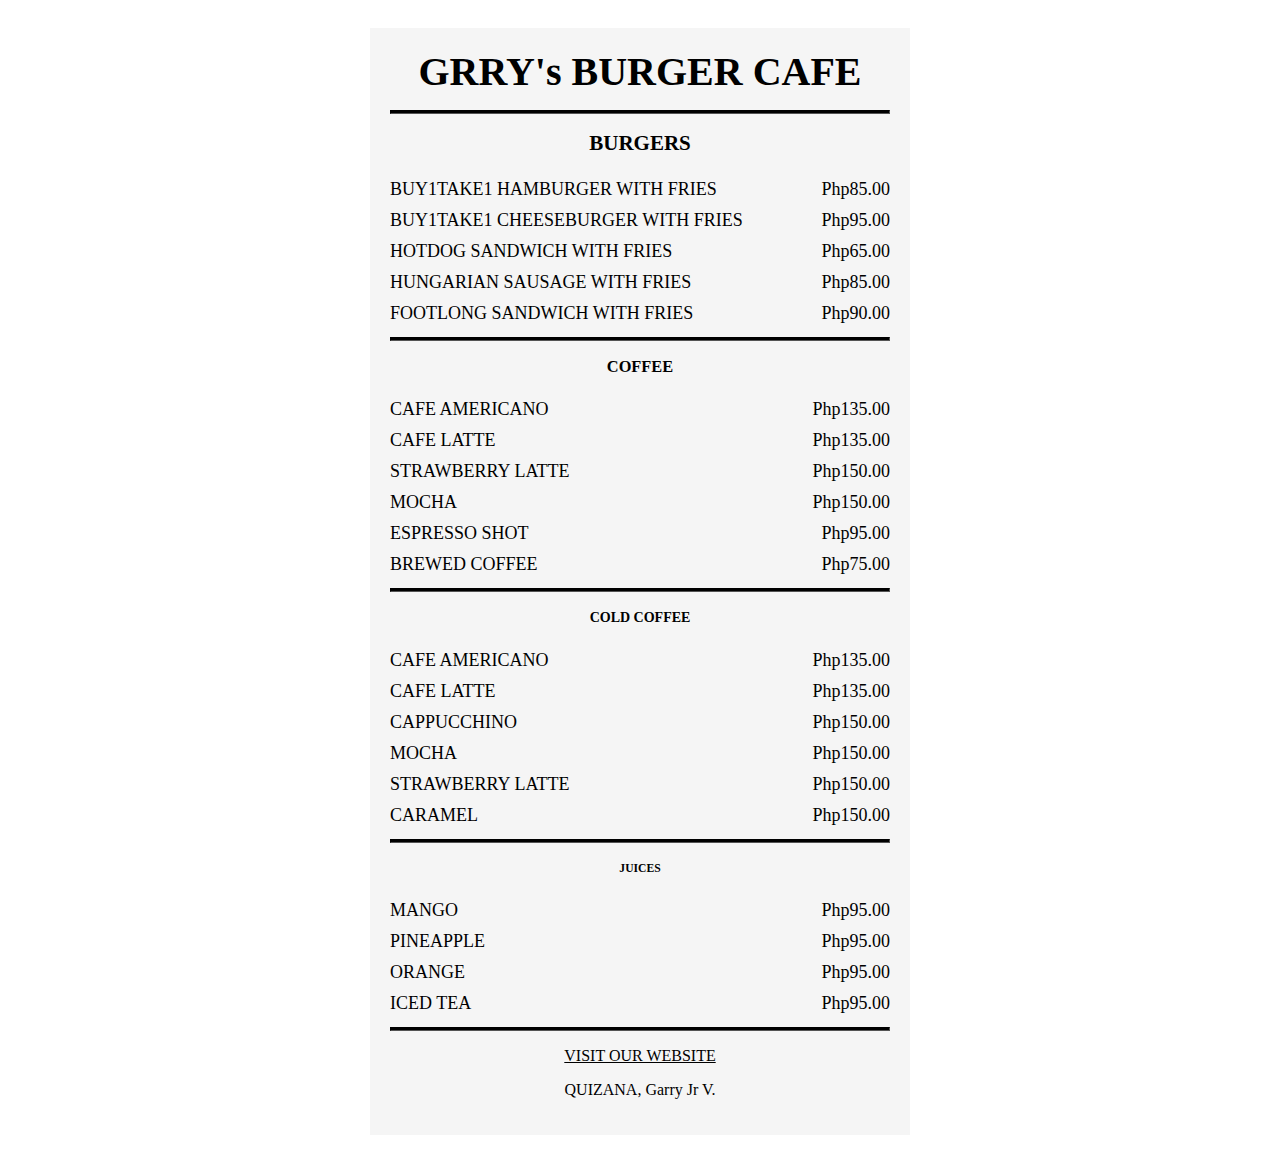
<file: HTML & CSS Basics/index.html>
<!--http://htmlpreview.github.io/?https://github.com/QZN-GRRY/BSCS-2D-QUIZANA-Garry-Jr-V./blob/992ab6082a1291911160c18c8b1172999c65f8cb/HTML%20%26%20CSS%20Basics/index.html-->
<!DOCTYPE html>
<html lang="en">
<head>
    <meta charset="UTF-8">
    <meta name="viewport" content="width=device-width, initial-scale=1.0">
    <title>Food Menu</title>
    <link rel="stylesheet" href="styles1.css">
</head>
<body>
	<div class="menu">
		<header>
			<h1>GRRY's BURGER CAFE</h1>
		</header>
		<hr>

		<section>
			<h2><strong>BURGERS</strong></h2>
			<article class="item">
				<p class="flavor">BUY1TAKE1 HAMBURGER WITH FRIES</p><p class="price">Php85.00</p>
			</article>
			<article class="item">
				<p class="flavor">BUY1TAKE1 CHEESEBURGER WITH FRIES</p><p class="price">Php95.00</p>
			</article>
			<article class="item">
				<p class="flavor">HOTDOG SANDWICH WITH FRIES</p><p class="price">Php65.00</p>
			</article>
			<article class="item">
				<p class="flavor">HUNGARIAN SAUSAGE WITH FRIES</p><p class="price">Php85.00</p>
			</article>
			<article class="item">
				<p class="flavor">FOOTLONG SANDWICH WITH FRIES</p><p class="price">Php90.00</p>
			</article>
		</section>
		<hr>

		<section>
			<h3><strong>COFFEE</strong></h3>
			<article class="item">
				<p class="flavor">CAFE AMERICANO</p><p class="price">Php135.00</p>
			</article>
			<article class="item">
				<p class="flavor">CAFE LATTE</p><p class="price">Php135.00</p>
			</article>
			<article class="item">
				<p class="flavor">STRAWBERRY LATTE</p><p class="price">Php150.00</p>
			</article>
			<article class="item">
				<p class="flavor">MOCHA</p><p class="price">Php150.00</p>
			</article>
			<article class="item">
				<p class="flavor">ESPRESSO SHOT</p><p class="price">Php95.00</p>
			</article>
			<article class="item">
				<p class="flavor">BREWED COFFEE</p><p class="price">Php75.00</p>
			</article>
		</section>
		<hr>

		<section>
			<h4><strong>COLD COFFEE</strong></h4>
			<article class="item">
				<p class="flavor">CAFE AMERICANO</p><p class="price">Php135.00</p>
			</article>
			<article class="item">
				<p class="flavor">CAFE LATTE</p><p class="price">Php135.00</p>
			</article>
			<article class="item">
				<p class="flavor">CAPPUCCHINO</p><p class="price">Php150.00</p>
			</article>
			<article class="item">
				<p class="flavor">MOCHA</p><p class="price">Php150.00</p>
			</article>
			<article class="item">
				<p class="flavor">STRAWBERRY LATTE</p><p class="price">Php150.00</p>
			</article>
			<article class="item">
				<p class="flavor">CARAMEL</p><p class="price">Php150.00</p>
			</article>
		</section>
		<hr>

		<section>
			<h5><strong>JUICES</strong></h5>
			<article class="item">
				<p class="flavor">MANGO</p><p class="price">Php95.00</p>
			</article>
			<article class="item">
				<p class="flavor">PINEAPPLE</p><p class="price">Php95.00</p>
			</article>
			<article class="item">
				<p class="flavor">ORANGE</p><p class="price">Php95.00</p>
			</article>
			<article class="item">
				<p class="flavor">ICED TEA</p><p class="price">Php95.00</p>
			</article>
		</section>
		<hr>

		<footer>
			<p><a href="Regform.html">VISIT OUR WEBSITE</a></p>
            <p>QUIZANA, Garry Jr V.</p>
		</footer>
	</div>
</body>
</html>
</file>
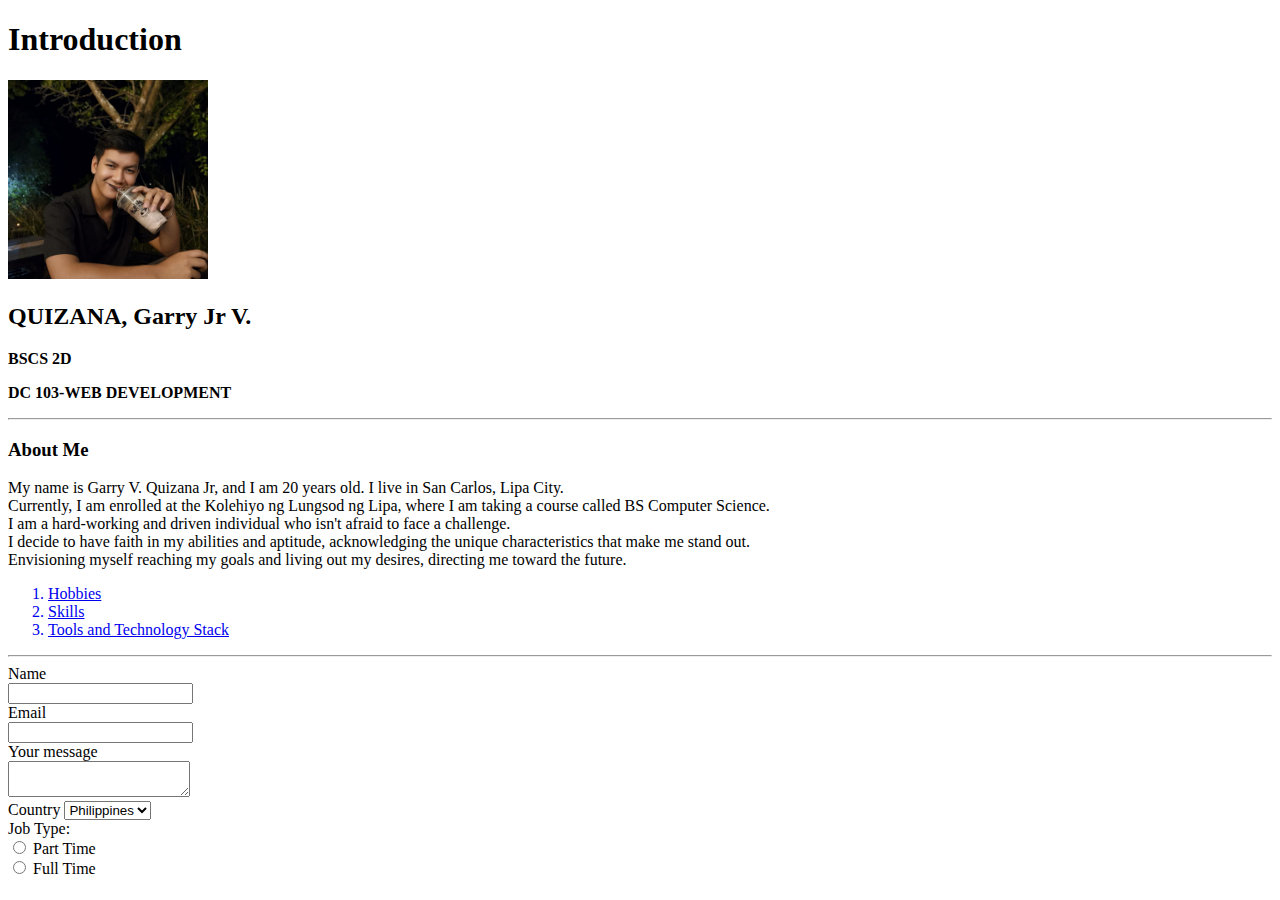
<file: HTML Basics/index.html>
<!--http://htmlpreview.github.io/?https://github.com/QZN-GRRY/BSCS-2D-QUIZANA-Garry-Jr-V./blob/2c209793aa4c0b81fad0df77abf8549f56d76f2e/HTML%20Basics/index.html-->
<!DOCTYPE html>
<html lang="en">
    <head>
        <meta charset="UTF-8">
        <meta name="viewport" content="width=device-width, initial-scale=1.0">
        <title>Home Page</title>
    </head>
    <body>
        <div>
            <h1>Introduction</h1>
            <img src="IMG\quizana.jpg" alt="My Profile Picture" width="200">
            <h2>QUIZANA, Garry Jr V.</h2>
            <p><strong>BSCS 2D</strong></p>
            <p><strong>DC 103-WEB DEVELOPMENT</strong></p>
        </div>

        <hr>

        <div>
            <h3>About Me</h3>
            <p>My name is Garry V. Quizana Jr, and I am 20 years old. I live in San Carlos, Lipa City. <br>Currently, I am enrolled at the Kolehiyo ng Lungsod ng Lipa, where I am taking a course called BS Computer Science. <br>I am a hard-working and driven individual who isn't afraid to face a challenge. <br>I decide to have faith in my abilities and aptitude, acknowledging the unique characteristics that make me stand out. <br>Envisioning myself reaching my goals and living out my desires, directing me toward the future.</p>

            <ol>
                <a href="hobbies.html"><li>Hobbies</li></a>
                <a href="skills.html"><li>Skills</li></a>
                <a href="tools.html"><li>Tools and Technology Stack</li></a>
            </ol>
        </div>
            <hr>
        <div>
            <form>
                <label for="name">Name</label><br>
                <input type="text" name="name" id="name"><br>

                <label for="email">Email</label><br>
                <input type="email" name="email" id="email"><br>

                <label for="message">Your message</label><br>
                <textarea name="message" id="message"></textarea><br>

                <label for="country">Country</label>
                <select name="country" id="country">
                    <option value="Philippines">Philippines</option>
                    <option value="Japan">Japan</option>
                    <option value="China">China</option>
                </select>
                <br>

                <label for="jobType">Job Type: </label><br>
                <input type="radio" value="parttime" id="parttime" name="jobType">
                <label for="parttime">Part Time</label><br>
                <input type="radio" value="fulltime" id="fulltime" name="jobType">
                <label for="fulltime">Full Time</label><br>
            </form>
        </div>
    </body>
</html>
</file>
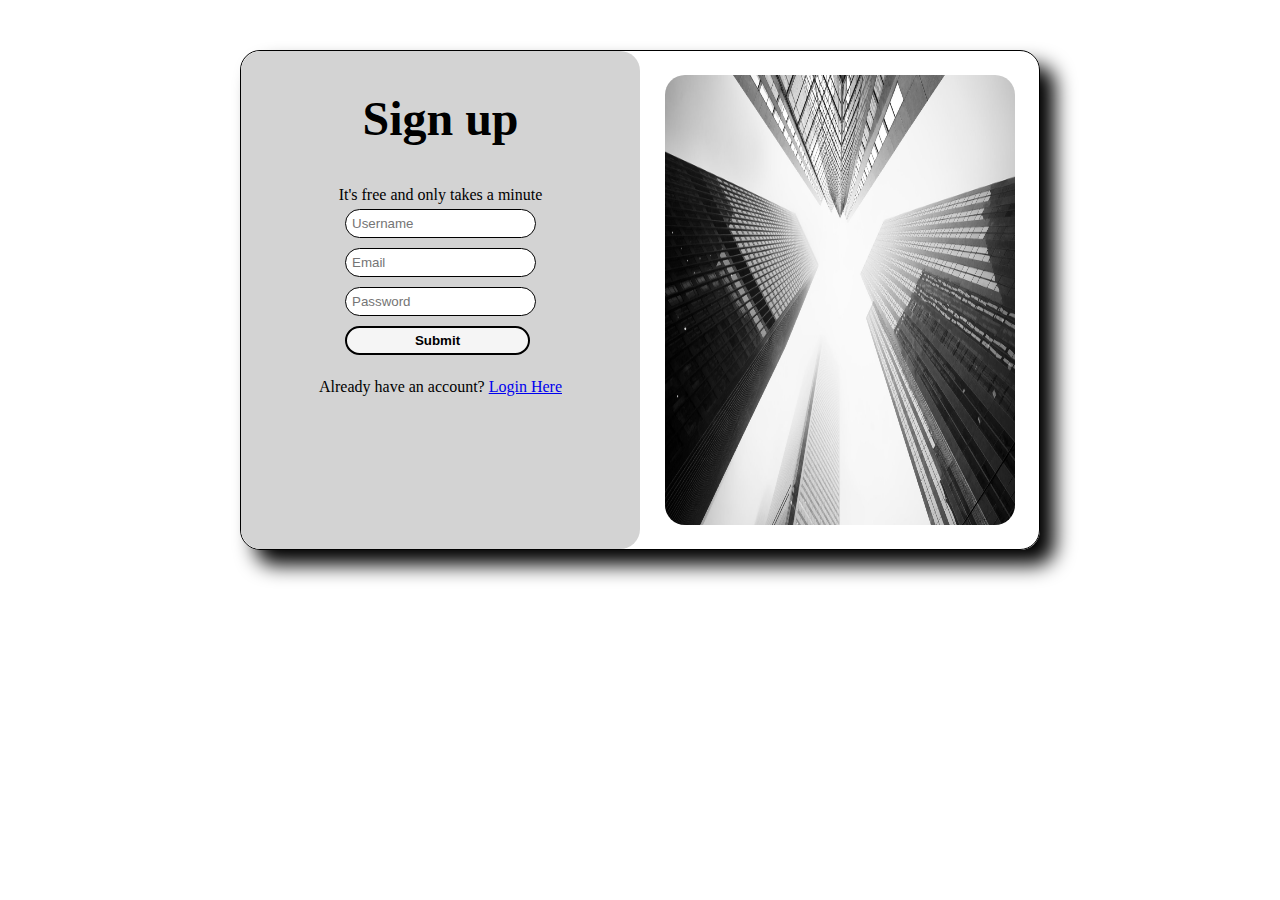
<file: Sign up Form/index.html>
<!--http://htmlpreview.github.io/?https://github.com/QZN-GRRY/BSCS-2D-QUIZANA-Garry-Jr-V./blob/8b8ee70cf21f56697a38292c2fc1eb26d8edaf73/Sign%20up%20Form/index.html-->
<!DOCTYPE html>
<html lang="en">
<head>
    <meta charset="UTF-8">
    <meta name="viewport" content="width=device-width, initial-scale=1.0">
    <title>Document</title>
    <link rel="stylesheet" href="style.css">
</head>
<body>
    <div class="container">
        <div class="left-pannel">

            <h1>Sign up</h1>
            <p>It's free and only takes a minute</p>

            <form action="" class="signup-form">
                <input type="text" name="username" id="username" placeholder="Username" required><br>
                <input type="email" name="email" id="email" placeholder="Email" required><br>
                <input type="password" name="password" id="password" placeholder="Password" required><br>
                <input type="submit" class="btn-signup"><br>
            </form>
            <br>

            <p>Already have an account? <a href="#">Login Here</a></p><br>
        </div>

        <div class="right-pannel">
            <img src="IMG\background.jpg" alt="">
        </div>
    </div>
</body>
</html>
</file>
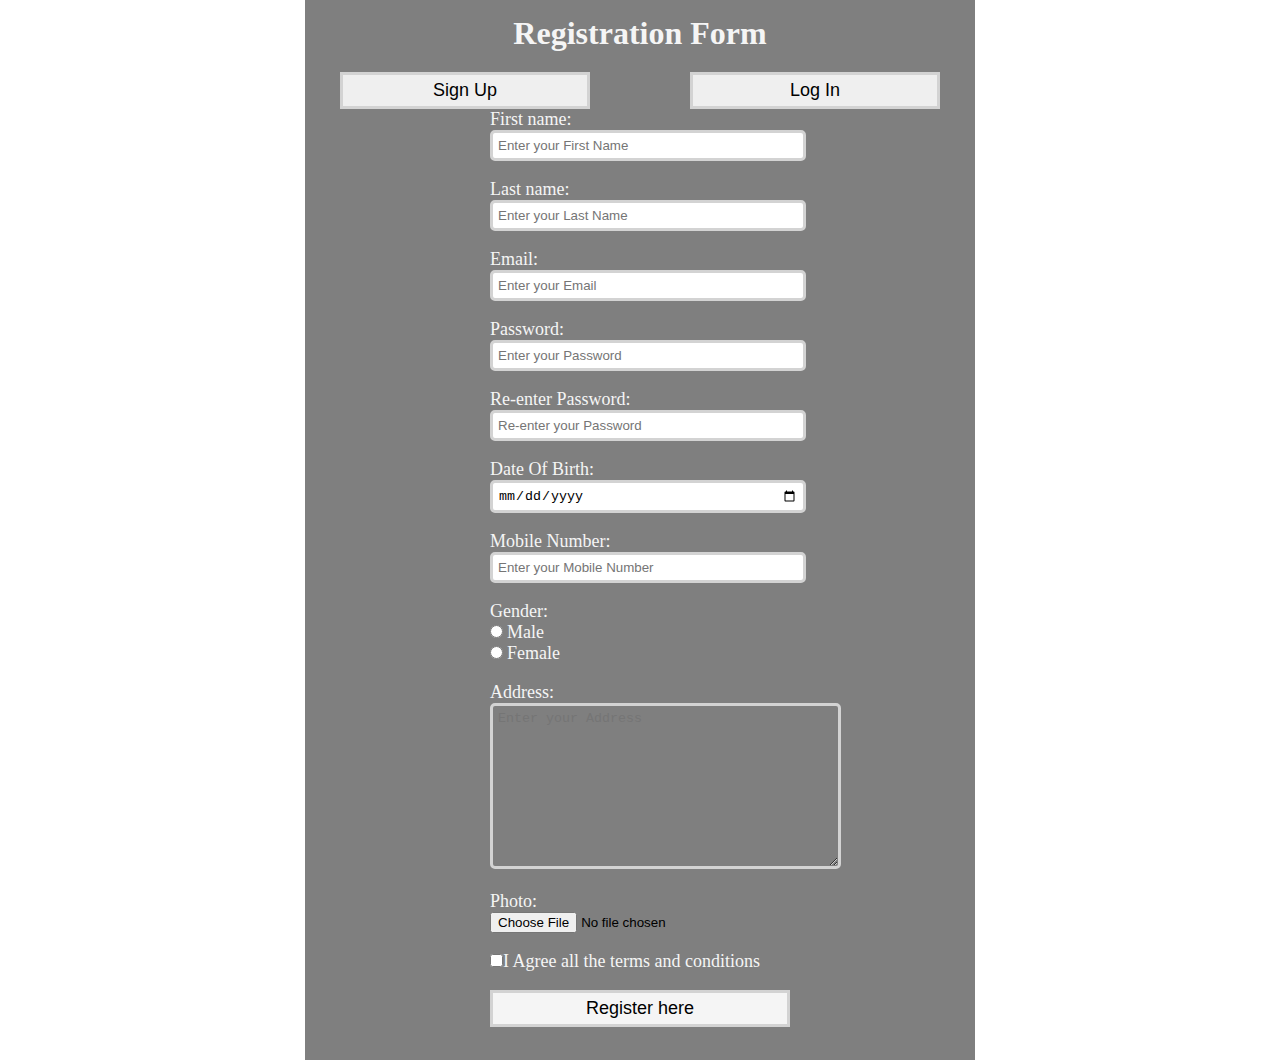
<file: HTML & CSS Basics/Regform.html>
<!--http://htmlpreview.github.io/?https://github.com/QZN-GRRY/BSCS-2D-QUIZANA-Garry-Jr-V./blob/4b6496d11267f9bd7a0dcbe6528b09b5727db089/HTML%20%26%20CSS%20Basics/Regform.html#L1C4-L1C172-->
<!DOCTYPE html>
<html lang="en">
    <head>
        <meta charset="UTF-8">
        <meta name="viewport" content="width=device-width, initial-scale=1.0">
        <title>Registration Form</title>
        <link rel="stylesheet" href="css/styles2.css" type="text/css">
    </head>
    <body>
        <div class="reg">
            <h1>Registration Form</h1>
            <div class="buttons">
                <button type="submit" id="signup">Sign Up</button>
                <button type="submit" id="sign">Log In</button>
                <form method="post" id="reg" action="..php">
                    <label>First name:</label><br>
                    <input type="text" name="name" id="name" placeholder="Enter your First Name"><br><br>
                    <label>Last name:</label><br>
                    <input type="text" name="name" id="name" placeholder="Enter your Last Name"><br><br>
                    <label>Email:</label><br>
                    <input type="email" name="email" id="name" placeholder="Enter your Email"><br><br>
                    <label>Password:</label><br>
                    <input type="password" name="pass" id="name" placeholder="Enter your Password"><br><br>
                    <label>Re-enter Password:</label><br>
                    <input type="password" name="pass" id="name" placeholder="Re-enter your Password"><br><br>
                    <label>Date Of Birth:</label><br>
                    <input type="date" name="date" id="name" placeholder="Enter your DOB"><br><br>
                    <label>Mobile Number:</label><br>
                    <input type="number" name="num" id="name" placeholder="Enter your Mobile Number"><br><br>
                    <label for="gender">Gender:</label><br>
                    <input type="radio" value="male" id="male" name="gender">
                    <label for="male">Male</label><br>
                    <input type="radio" value="female" id="female" name="gender">
                    <label for="female">Female</label>
                    <br><br>
                    <label>Address:</label><br>
                    <textarea rows="10" cols="40" placeholder="Enter your Address" id="text"></textarea>
                    <br><br>
                    <label>Photo:</label>
                    <input type="file" name="photo" size=""><br><br>
                    <label><input type="checkbox" id="ch"><span id="ch">I Agree all the terms and conditions</span></input></label>
                    <br><br>
                    <button type="submit" id="sub">Register here</button>
                </form>
            </div>
        </div>
    </body>
</html>
</file>
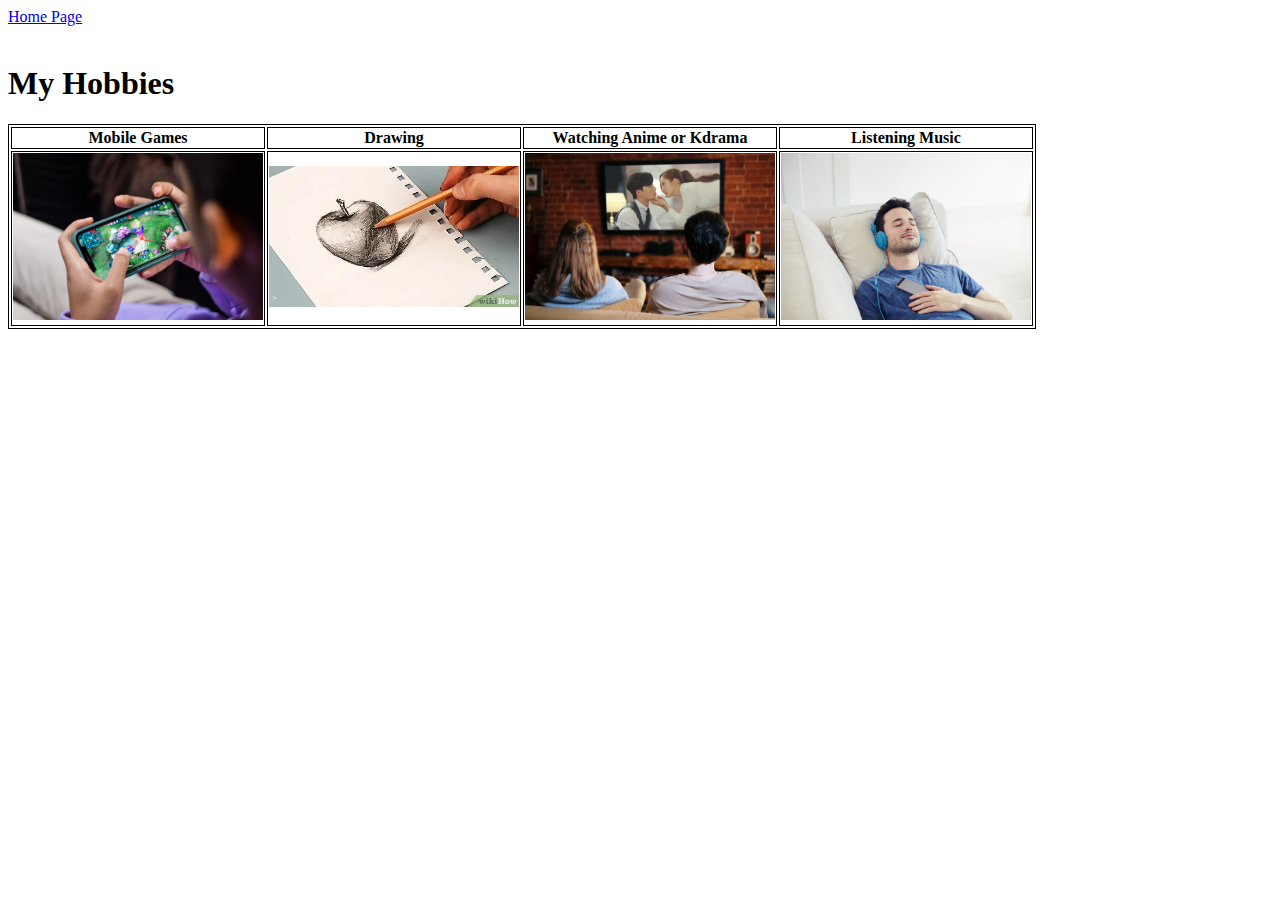
<file: HTML Basics/hobbies.html>
<!--http://htmlpreview.github.io/?https://github.com/QZN-GRRY/BSCS-2D-QUIZANA-Garry-Jr-V./blob/b6164c7909c2264a9a250f86d020b738b540ea1f/HTML%20Basics/hobbies.html-->
<!DOCTYPE html>
<html lang="en">
    <head>
        <meta charset="UTF-8">
        <meta name="viewport" content="width=device-width, initial-scale=1.0">
        <title>Hobbies</title>
        <style>
            table, th, td{
                border: 1px black solid;
            }
        </style>
    </head>
    <body>
        <a href="index.html">Home Page</a>
        <br>
        <br>

        <h1>My Hobbies</h1>
        <table>
            <thead>
                <tr>
                    <th>Mobile Games</th>
                    <th>Drawing</th>
                    <th>Watching Anime or Kdrama</th>   
                    <th>Listening Music</th>
                </tr>
            </thead>
            <tbody>
                <tr>
                    <td><img src="IMG\Mobile games.jpg" alt="mobile games" width="250"></td>
                    <td><img src="IMG\Drawing.jpg" alt="drawing" width="250"></td>
                    <td><img src="IMG\Watching anime or kdrama.jpg" alt="watching anime or kdrama" width="250"></td>
                    <td><img src="IMG\Listening Music.jpg" alt="listening music" width="250"></td>
                </tr>
            </tbody>
        </table>
    </body>
</html>
</file>
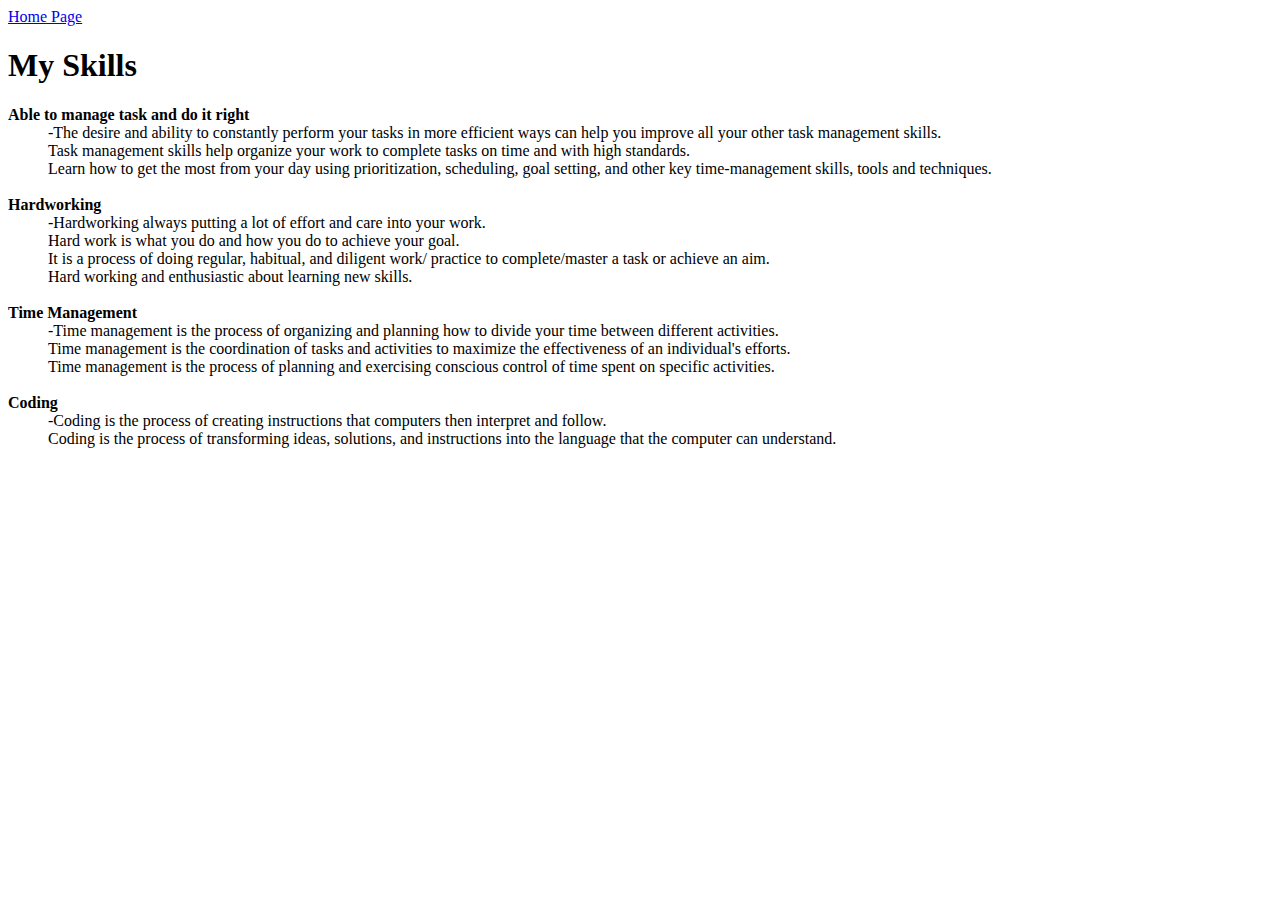
<file: HTML Basics/skills.html>
<!DOCTYPE html>
<html lang="en">
    <head>
        <meta charset="UTF-8">
        <meta name="viewport" content="width=device-width, initial-scale=1.0">
        <title>Skills</title>
    </head>
    <body>
        <a href="index.html">Home Page</a>
        <div>
            <h1>My Skills</h1>
            <dl>
                <dt><strong>Able to manage task and do it right</strong></dt>
                <dd>-The desire and ability to constantly perform your tasks in more efficient ways can help you improve all your other task management skills. <br>Task management skills help organize your work to complete tasks on time and with high standards. <br>Learn how to get the most from your day using prioritization, scheduling, goal setting, and other key time-management skills, tools and techniques.</dd>
                <br>
                <dt><strong>Hardworking</strong></dt>
                <dd>-Hardworking always putting a lot of effort and care into your work. <br>Hard work is what you do and how you do to achieve your goal. <br>It is a process of doing regular, habitual, and diligent work/ practice to complete/master a task or achieve an aim. <br>Hard working and enthusiastic about learning new skills.</dd>
                <br>
                <dt><strong>Time Management</strong></dt>
                <dd>-Time management is the process of organizing and planning how to divide your time between different activities. <br>Time management is the coordination of tasks and activities to maximize the effectiveness of an individual's efforts. <br>Time management is the process of planning and exercising conscious control of time spent on specific activities.</dd>
                <br>
                <dt><strong>Coding</strong></dt>
                <dd>-Coding is the process of creating instructions that computers then interpret and follow. <br>Coding is the process of transforming ideas, solutions, and instructions into the language that the computer can understand.</dd>
            </dl>
        </div>
    </body>
</html>
</file>
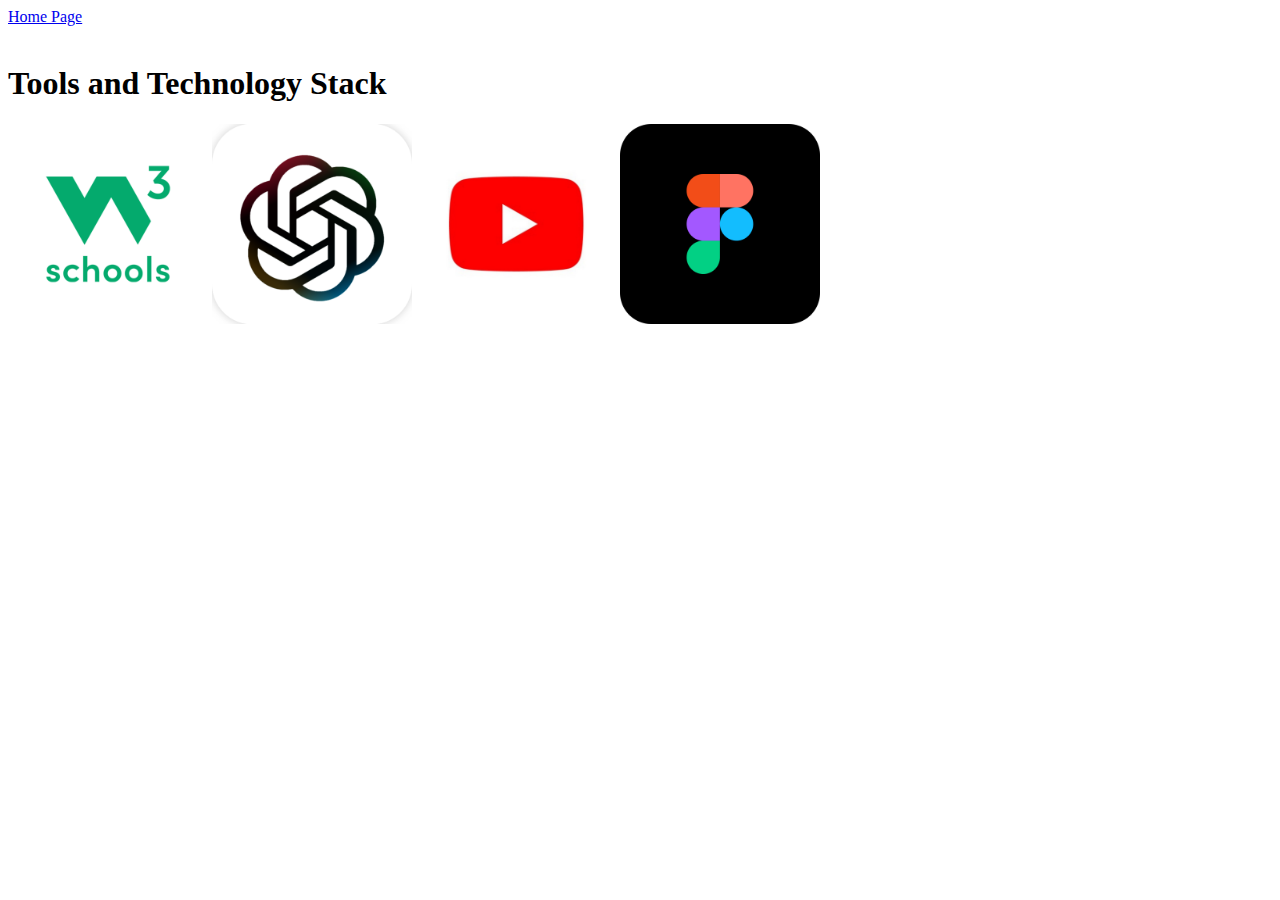
<file: HTML Basics/tools.html>
<html lang="en">
    <head>
        <meta charset="UTF-8">
        <meta name="viewport" content="width=device-width, initial-scale=1.0">
        <title>Tools and Technology Stack</title>
    </head>
    <body>
        <a href="index.html">Home Page</a>
        <br>
        <br>

        <h1>Tools and Technology Stack</h1>

        <a href="https://www.w3schools.com/" target="_blank"><img src="IMG\W3schools.png" alt="w3schools" width="200"></a>

        <a href="https://openai.com/index/chatgpt/" target="_blank"><img src="IMG\ChatGPT.png" alt="chatgpt" width="200"></a>

        <a href="https://www.youtube.com/" target="_blank"><img src="IMG\Youtube.jpg" alt="youtube" width="200"></a>

        <a href="https://www.figma.com/" target="_blank"><img src="IMG\Figma.png" alt="figma" width="200"></a>
    </body>
</html>
</file>
<file: HTML & CSS Basics/styles1.css>
body {
    background-image: url("https://st3.depositphotos.com/2402073/31870/v/450/depositphotos_318702776-stock-illustration-fastfood-hand-draw-doodle-background.jpg");
    font-family: 'Times New Roman', Times, serif;
    padding:20px;
  }
  
  h1 {
    font-size: 40px;
    margin-top: 0;
    margin-bottom: 15px;
  }
  
  h1, h2, h3, h4, h5, p {
    text-align: center;
  }
  
  .menu {
    width: 80%;
    background-color:whitesmoke;
    margin-left: auto;
    margin-right: auto;
    padding: 20px;
    max-width: 500px;
  }
  
  hr {
    height: 2px;
    background-color: black;
    border-color: black;
  }
  
  .item p {
    display: inline-block;
    margin-top: 5px;
    margin-bottom: 5px;
    font-size: 18px;
  }
  
  .flavor {
    text-align: left;
    width: 75%;
  }
  
  .price {
    text-align: right;
    width: 25%;
  }
  
  section {
    font-size: 14px;
  }
  
  a {
    color:black;
  }
  
  a:visited {
    color:black;
  }
  
  a.hover {
    color: brown;
  }
  
  a:active {
    color: brown;
  }
</file>
<file: Sign up Form/style.css>
*{
    margin: 0;
    padding: 0;
    box-sizing: border-box;
    border-radius: 20px;
}
.container{
    display: flex;
    height: 500px;
    width: 800px;
    border: 1px solid black;
    margin: auto;
    margin-top: 50px;
    box-shadow: 15px 15px 20px black;
}
.left-pannel{
    display: flex;
    flex-direction: column;
    width: 50%;
    align-items: center;
    background-color: lightgray;
}
h1{
    font-size: 3rem;
    font-family: 'Times New Roman';
    margin: 40px;
}
input{
    padding: 6px;
    margin: 5px;
    border: 1px solid black;
    outline: none;
    border-radius: 20px;
}
.btn-signup{
    width: 185px;
    padding: 5px;
    border: none;
    outline: 0;
    border: 2px solid black;
    background-color: whitesmoke;
    font-weight: bold;
}
.btn-signup:hover{
    background-color: gray;
}
.right-pannel{
    display: flex;
    justify-content: center;
    align-items: center;
    width: 50%;
}
.right-pannel img{
    width: 350px;
    height: 450px;
    border-radius: 20px;
}
</file>
<file: HTML & CSS Basics/css/styles2.css>
*{
    margin: 0;
    padding: 0;
}
body {
    background-image: url("https://media.dev.to/cdn-cgi/image/width=1000,height=420,fit=cover,gravity=auto,format=auto/https%3A%2F%2Fdev-to-uploads.s3.amazonaws.com%2Fuploads%2Farticles%2Fnphrgz8yfnjylrwfr0yl.png");
}
h1 {
    color:whitesmoke;
    text-align: center;
    font-style: 'Times New Roman';
}
label {
    color:whitesmoke;
    text-align: center;
    font-style: 'Times New Roman';
    font-size: 18px;
}
.reg {
    margin: auto;
    width: 50%;
    background-color: rgb(0,0,0,0.5);
    padding: 15px;
}
.buttons{
    padding: 20px;
    padding-bottom: 18px;
}
#signup{
    width: 250px;
    outline: 0;
    padding: 5px;
    font-size: 18px;
    font-style: 'Times New Roman';
    border: 3px solid lightgray;
}
#signup:hover{
    background-color: gray;
}
#sign{
    width: 250px;
    outline: 0;
    padding: 5px;
    float: right;
    font-size: 18px;
    font-style: 'Times New Roman';
    border: 3px solid lightgray;
}
#sign:hover{
    background-color: gray;
}
#reg {
    margin: auto;
    width: 50%;
}
#name{
    width: 300px;
    padding: 5px;
    border: none;
    outline: 0;
    border-radius: 5px;
    border: 3px solid lightgray;
}
#text{
    background: none;
    border:  3px solid lightgray;
    padding: 5px;
    border-radius: 5px;
    color: white;
}
#sub{
    width: 300px;
    padding: 5px;
    border: none;
    outline: 0;
    border: 3px solid lightgray;
    background-color: whitesmoke;
    font-size: 18px;
    font-style: 'Times New Roman';
}
#sub:hover{
    background-color: gray;
}
</file>
